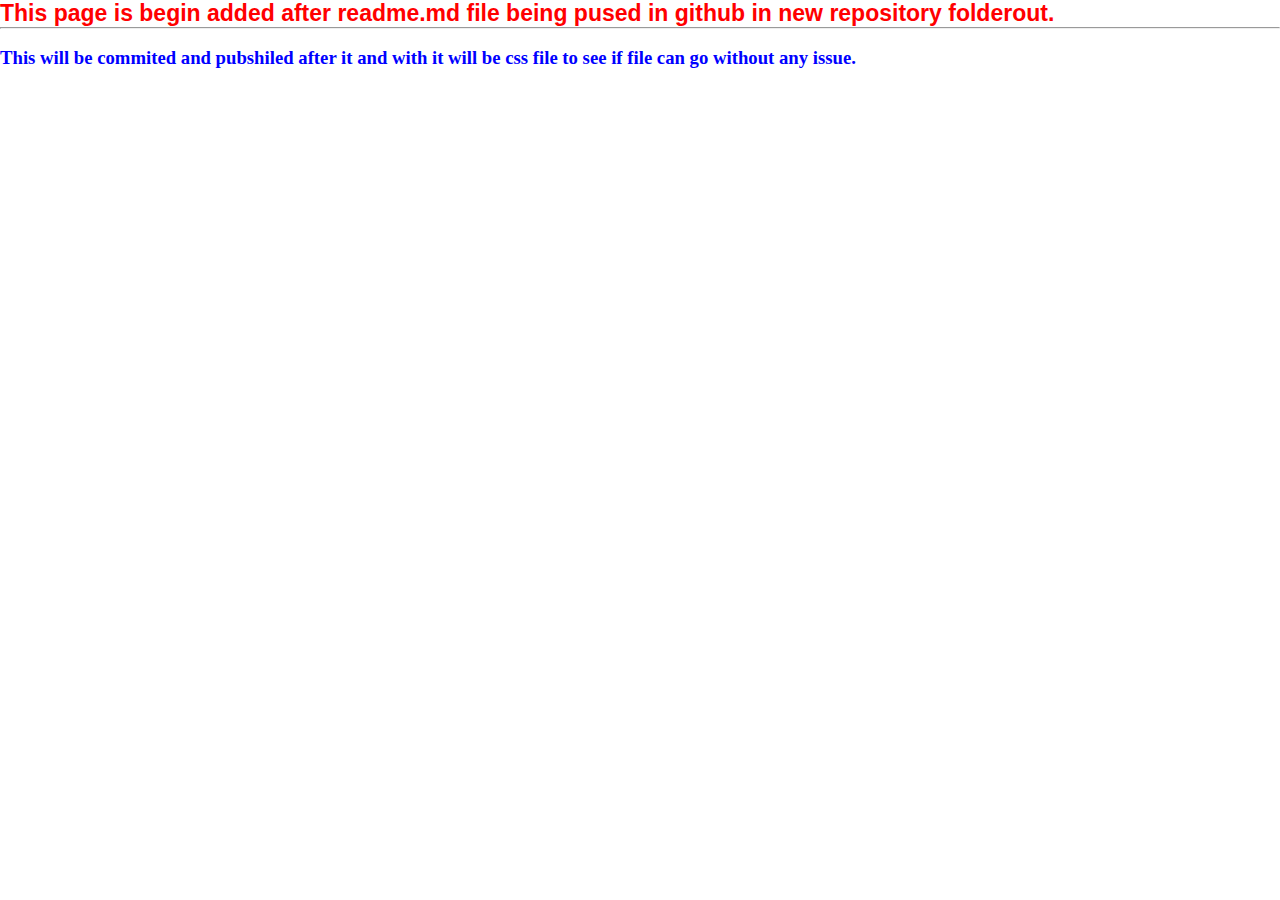
<file: index.html>
<!DOCTYPE html>
<html lang="en">
<head>
    <meta charset="UTF-8">
    <meta http-equiv="X-UA-Compatible" content="IE=edge">
    <meta name="viewport" content="width=device-width, initial-scale=1.0">
    <title>Document</title>
    <link rel="stylesheet" type="text/css" href="style.css">
</head>
<body>
    <h2>This page is begin added after readme.md file being pused in github in new repository folderout.</h2>
    <hr>
    <br>
    <h3>This will be commited and pubshiled after it and with it will be css file to see if file can go without any issue.</h3>
</body>
</html>
</file>
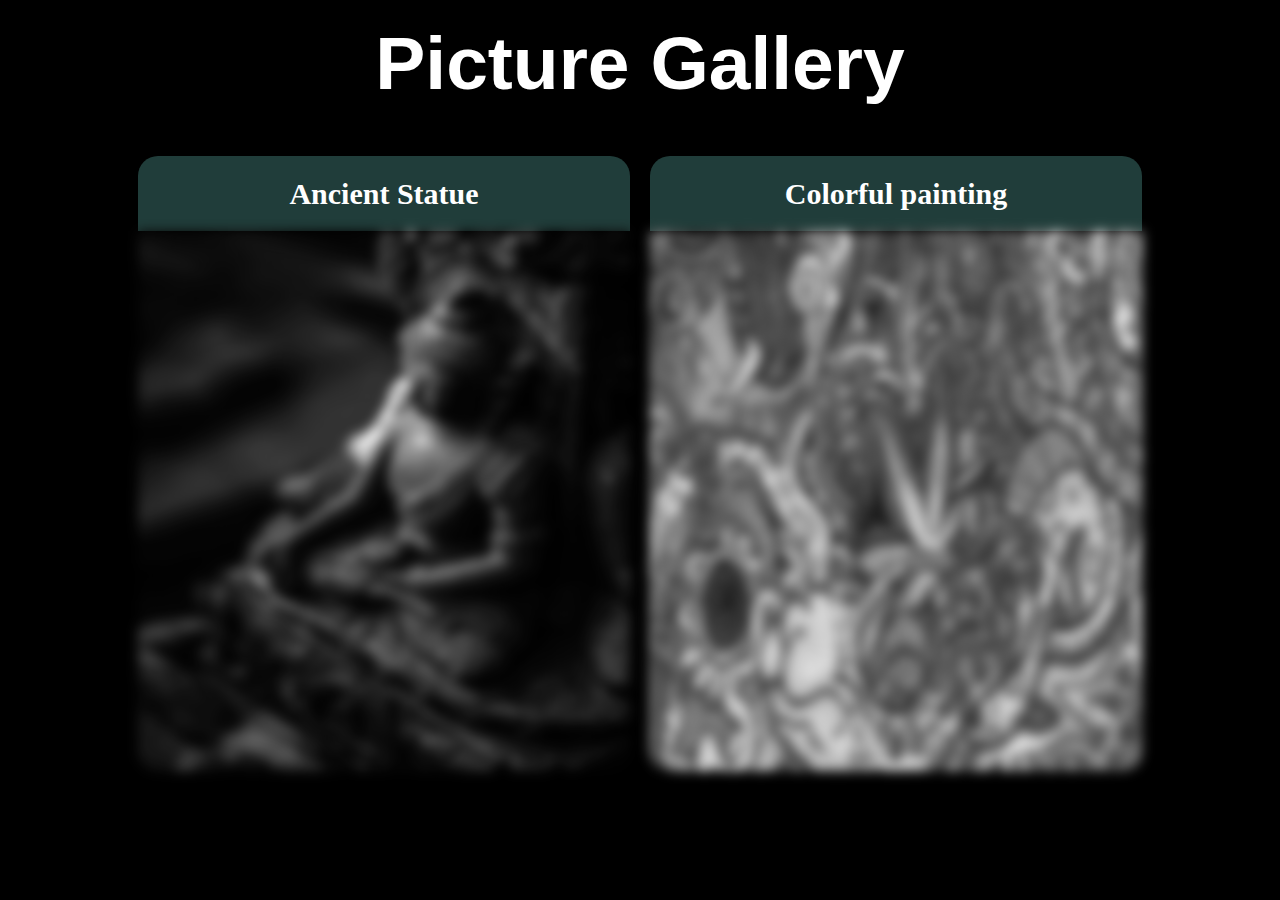
<file: hackfest_project/home.html>
<!DOCTYPE html>
<html lang="en">
<head>
    <meta charset="UTF-8">
    <meta http-equiv="X-UA-Compatible" content="IE=edge">
    <meta name="viewport" content="width=device-width, initial-scale=1.0">
    <title>Management System</title>
    <link rel="stylesheet" type="text/css" href="style1.css">
    <script src="script.js"></script>
</head>

<body>
    <div class="container">
        <h1>Picture Gallery</h1>
        <div class="wrapper">
            <div class="block1">
                <h2>Ancient Statue</h2>
                <img src="img/ancient.jpg" alt="404error">
            </div>
            <div class="block2">
                <h2>Colorful painting</h2>
                <img src="img/colorful.jpg" alt="404error">
            </div>
        </div>
    </div>
</body>
</html>
</file>
<file: style.css>
*{
    margin:0 auto;
    box-sizing: border-box;
    padding:0;
    
}
h2{
    font-size:23px;
    font-family:'Gill Sans', 'Gill Sans MT', Calibri, 'Trebuchet MS', sans-serif;
    color:red;
}
h3{
    color:blue;
}
</file>
<file: hackfest_project/style1.css>
*{
    margin:auto auto;
    padding:0;
    box-sizing:border-box;
}
body{
    background-color: black;
    color:white;
}

.container{
    margin-top:20px;
    padding:0;
    width:100%;
    text-align: center;
}
.container h1{
    font-size:75px;
    font-family:'Segoe UI', Tahoma, Geneva, Verdana, sans-serif;
    font-weight:900;
    margin-top:20px;
}
.wrapper{
    margin:50px auto 0px auto;
    width:80%;
    display: flex;
    justify-content: space-evenly;
}

.wrapper h2{
    display:block;
    background-color: #203d3a;
    text-align: center;
    line-height:75px;
    border-radius:20px 20px 0px 0px;
    font-size:30px;
}
.wrapper img{
    width:100%;
    border-radius:0px 0px 20px 20px;
    cursor:pointer;
    height: 60vh;
    filter:blur(6px) grayscale(100%);
    
}

.wrapper img:hover{
    filter:none;
    transition: all ease-in 0.2s;
}

.block1, .block2{
    width:100%;
    margin-top:25px;
    margin: 0px 10px;
}
</file>
